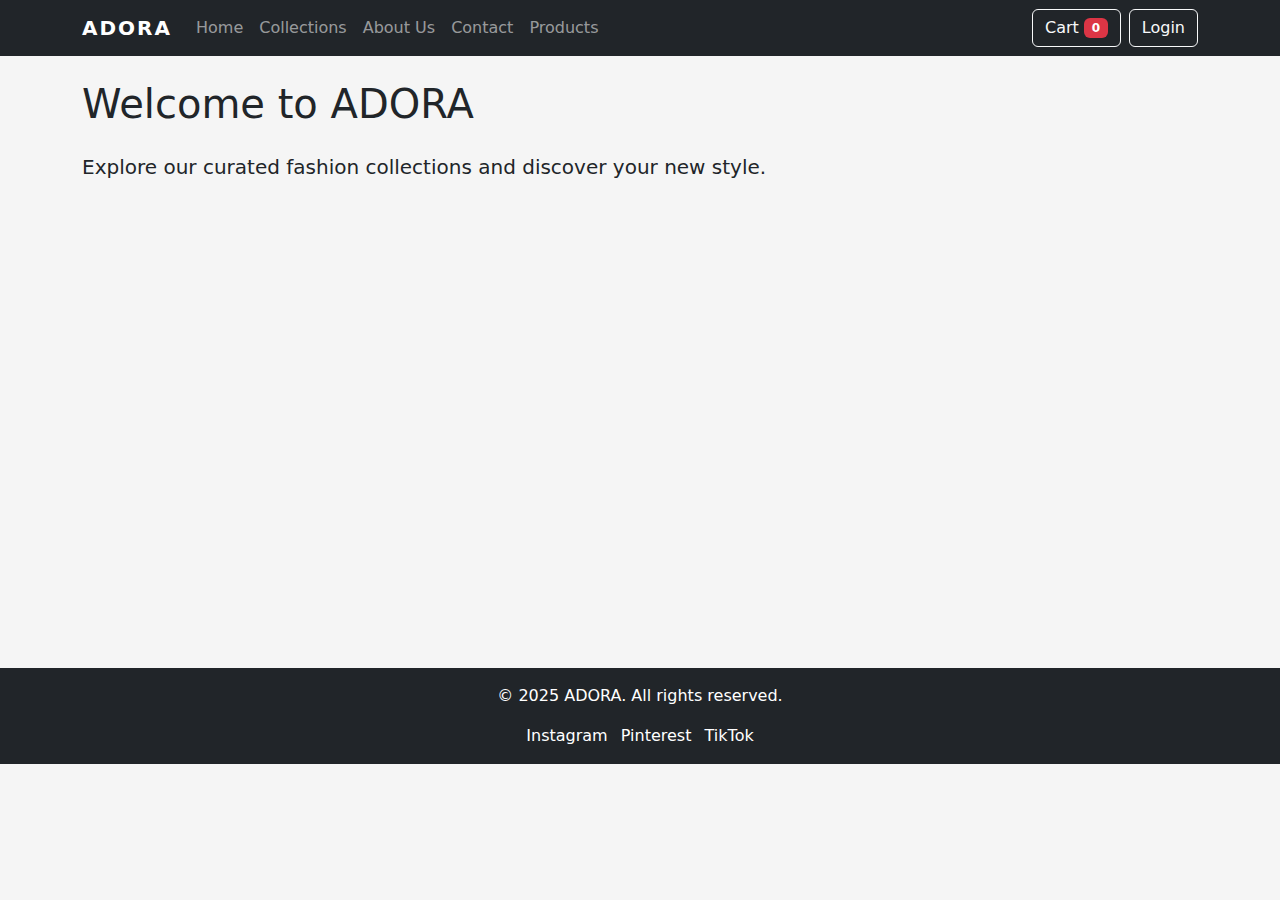
<file: Index.html>
<!DOCTYPE html>
<html lang="en">
<head>
    <meta charset="UTF-8">
    <meta name="viewport" content="width=device-width, initial-scale=1.0">

    <title>ADORA</title>

    <!-- Bootstrap CSS -->
    <link href="https://cdn.jsdelivr.net/npm/bootstrap@5.3.0/dist/css/bootstrap.min.css" rel="stylesheet">

    <!-- Your custom styles -->
    <link rel="stylesheet" href="style.css">
</head>
<body>
    <!-- Navbar -->
    <nav class="navbar navbar-expand-lg navbar-dark bg-dark">
        <div class="container">
            <!-- Brand -->
            <a class="navbar-brand" href="#">ADORA</a>

            <!-- Toggler -->
            <button class="navbar-toggler" type="button" data-bs-toggle="collapse" data-bs-target="#navbarNav">
                <span class="navbar-toggler-icon"></span>
            </button>

            <!-- Menu -->
            <div class="collapse navbar-collapse" id="navbarNav">
                <ul class="navbar-nav me-auto">
                    <li class="nav-item">
                        <a class="nav-link" href="#">Home</a>
                    </li>
                    <li class="nav-item">
                        <a class="nav-link" href="#">Collections</a>
                    </li>
                    <li class="nav-item">
                        <a class="nav-link" href="#">About Us</a>
                    </li>
                    <li class="nav-item">
                        <a class="nav-link" href="#">Contact</a>
                    </li>
                    <li class="nav-item">
                        <a class="nav-link" href="#">Products</a>
                    </li>
                </ul>

                <div class="d-flex align-items-center">
                    <a href="#" class="btn btn-outline-light me-2">
                        Cart <span class="badge bg-danger">0</span>
                    </a>

                    <a href="#" class="btn btn-outline-light">Login</a>
                </div>
            </div>
        </div>
    </nav>

    <!-- Main content area -->
    <main class="container my-4">
        <h1 class="mb-4">Welcome to ADORA</h1>
        <p class="lead">
            Explore our curated fashion collections and discover your new style.
        </p>
    </main>

    <!-- Footer -->
    <footer class="bg-dark text-white text-center py-3 mt-5">
        <div class="container">
            <p>&copy; 2025 ADORA. All rights reserved.</p>
            <div class="social-links">
                <a href="#" title="Instagram" class="text-white me-2">Instagram</a>
                <a href="#" title="Pinterest" class="text-white me-2">Pinterest</a>
                <a href="#" title="TikTok" class="text-white">TikTok</a>
            </div>
        </div>
    </footer>

    <!-- Scripts -->
    <script src="https://cdn.jsdelivr.net/npm/bootstrap@5.3.0/dist/js/bootstrap.bundle.min.js"></script>
    <script src="script.js"></script>
</body>
</html>
</file>
<file: style.css>
body {
    font-family: system-ui, -apple-system, BlinkMacSystemFont, "Segoe UI", sans-serif;
    background-color: #f5f5f5;
}

.navbar-brand {
    font-weight: 700;
    letter-spacing: 0.1em;
}

main {
    min-height: 60vh;
}

.social-links a {
    text-decoration: none;
}
</file>
